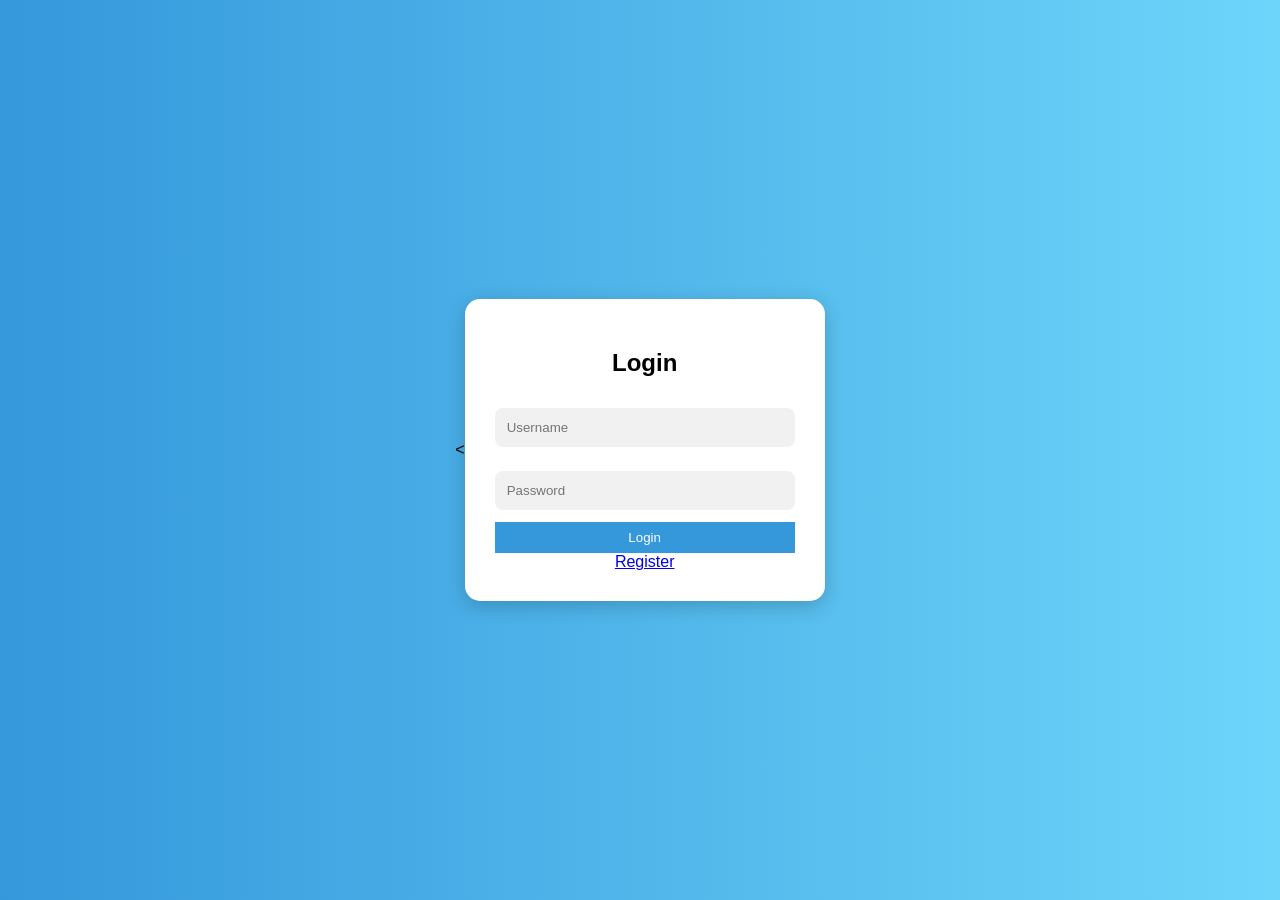
<file: index.html>
<<!DOCTYPE html>
<html>
<head>
<title>Login</title>
<link rel="stylesheet" href="css/style.css">
</head>

<body class="login-page">

<div class="login-card">
<h2>Login</h2>

<input id="username" placeholder="Username">
<input type="password" id="password" placeholder="Password">

<button onclick="login()">Login</button>

<a href="register.html">Register</a>
</div>

<script src="js/app.js"></script>
</body>
</html>
</file>
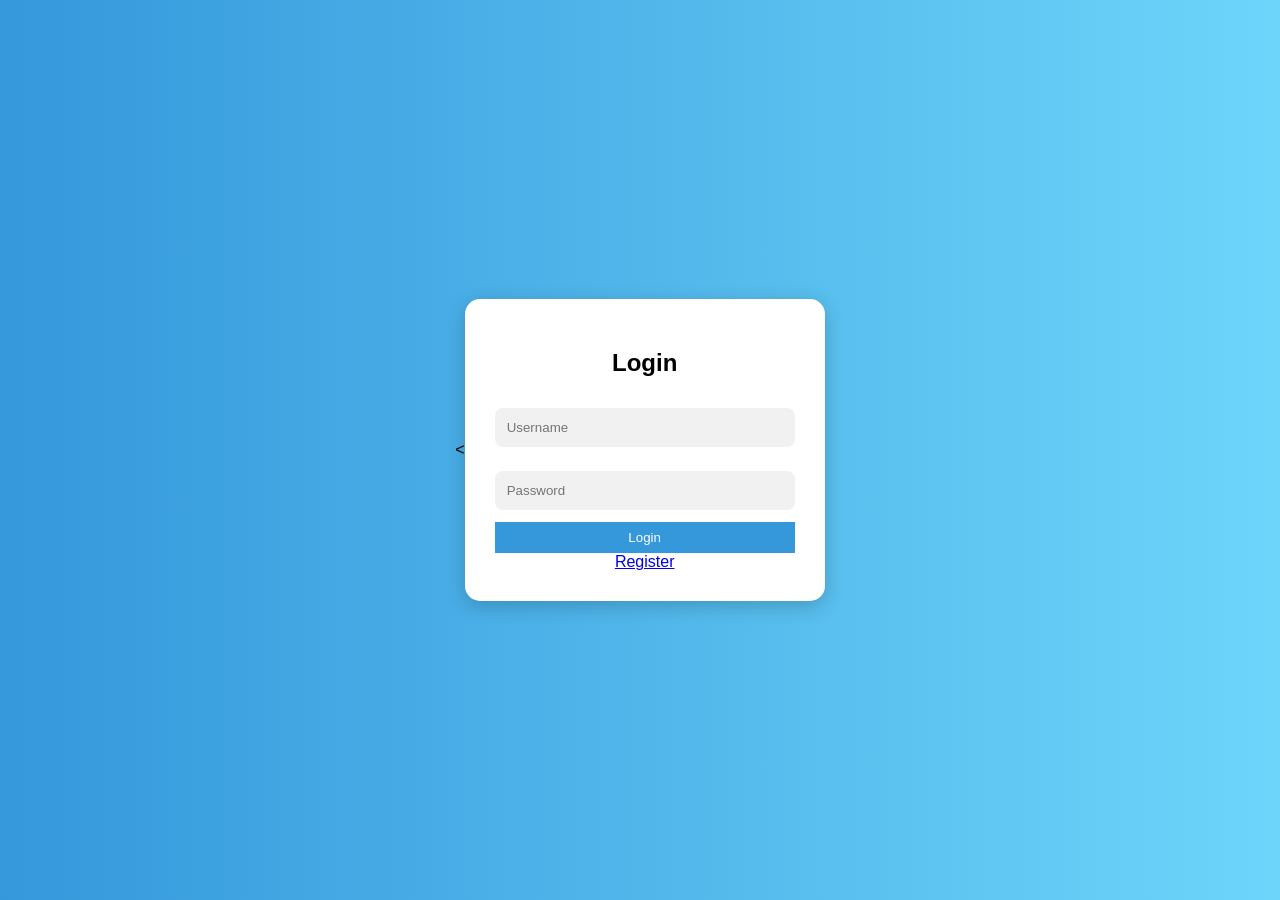
<file: appointment.html>
<!DOCTYPE html>
<html>
<head>
<link rel="stylesheet" href="css/style.css">
</head>
<body>

<div class="sidebar">
<a href="dashboard.html">Dashboard</a>
<a href="doctor.html">Doctors</a>
<a href="appointment.html">Appointments</a>
<a href="billing.html">Billing</a>
</div>

<div class="main">

<div class="header">
<h2>Appointments</h2>
<button onclick="logout()">Logout</button>
</div>

<div class="container">

<div class="card">
<h3>Book Appointment</h3>
<input id="patientName" placeholder="Patient Name">
<input id="doctorName" placeholder="Doctor Name">
<button onclick="addAppointment()">Book</button>
</div>

<div class="card">
<h3>Appointments</h3>
<table>
<tr>
<th>Patient</th>
<th>Doctor</th>
<th>Status</th>
<th>Action</th>
</tr>
<tbody id="appointmentTable"></tbody>
</table>
</div>

</div>

</div>

<script src="js/app.js"></script>
<script>
checkLogin();
showAppointments();
</script>

</body>
</html>
</file>
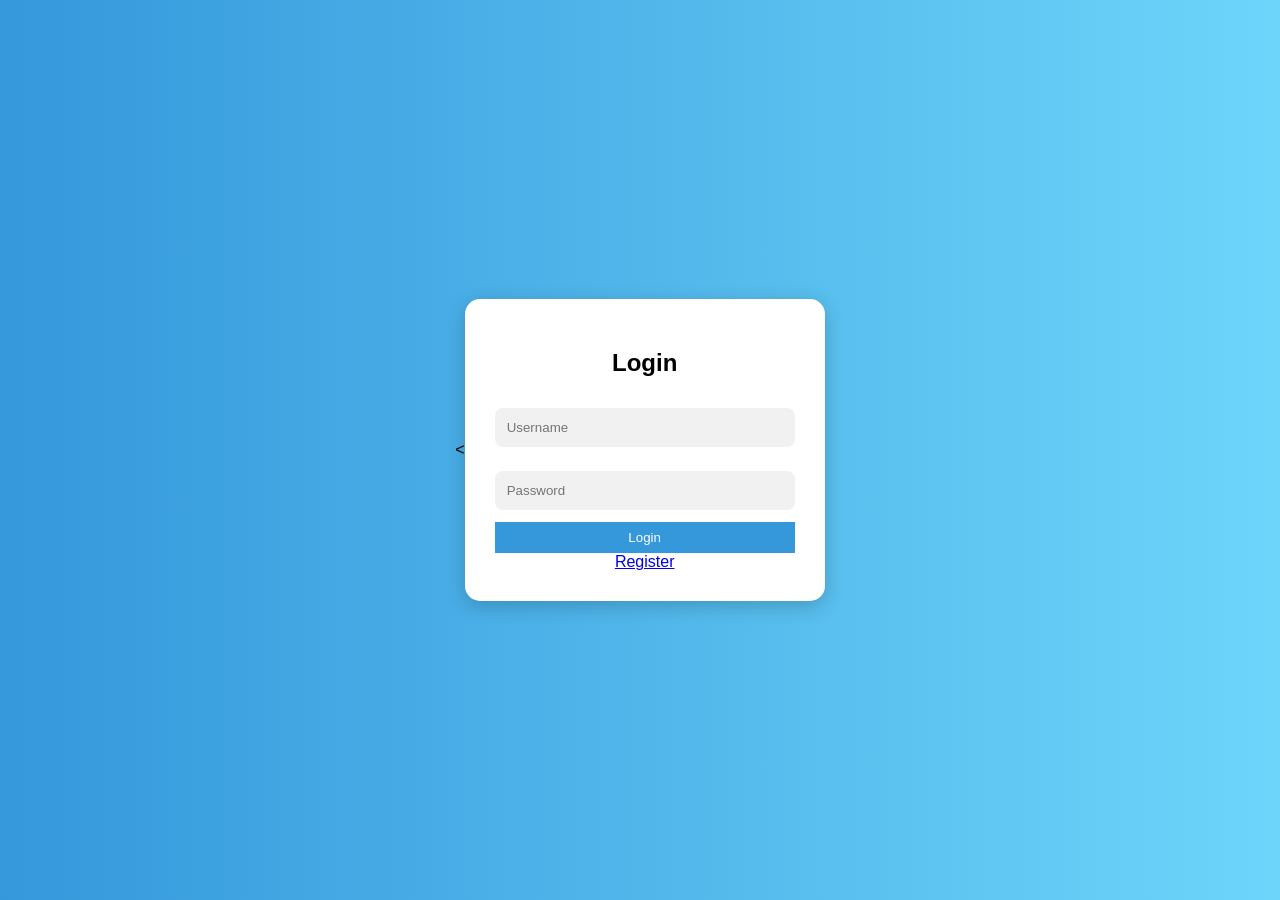
<file: billing.html>
<!DOCTYPE html>
<html>
<head>
<meta charset="UTF-8">
<link rel="stylesheet" href="css/style.css">
</head>
<body>

<div class="sidebar">
<a href="dashboard.html">Dashboard</a>
<a href="doctor.html">Doctors</a>
<a href="appointment.html">Appointments</a>
<a href="billing.html">Billing</a>
</div>

<div class="main">

<div class="header">
<h2>Billing</h2>
<button onclick="logout()">Logout</button>
</div>

<div class="container">

<div class="card">
<h3>Generate Bill</h3>

<input id="patientBill" placeholder="Patient Name">
<input id="amount" placeholder="Amount">

<button onclick="addBill()">Generate</button>
</div>

<div class="card">
<h3>Bill Records</h3>

<table>
<tr>
<th>Patient</th>
<th>Amount</th>
<th>Action</th>
</tr>

<tbody id="billTable"></tbody>

</table>

</div>

</div>

</div>

<script src="js/app.js"></script>
<script>
checkLogin();
showBills();
</script>

</body>
</html>
</file>
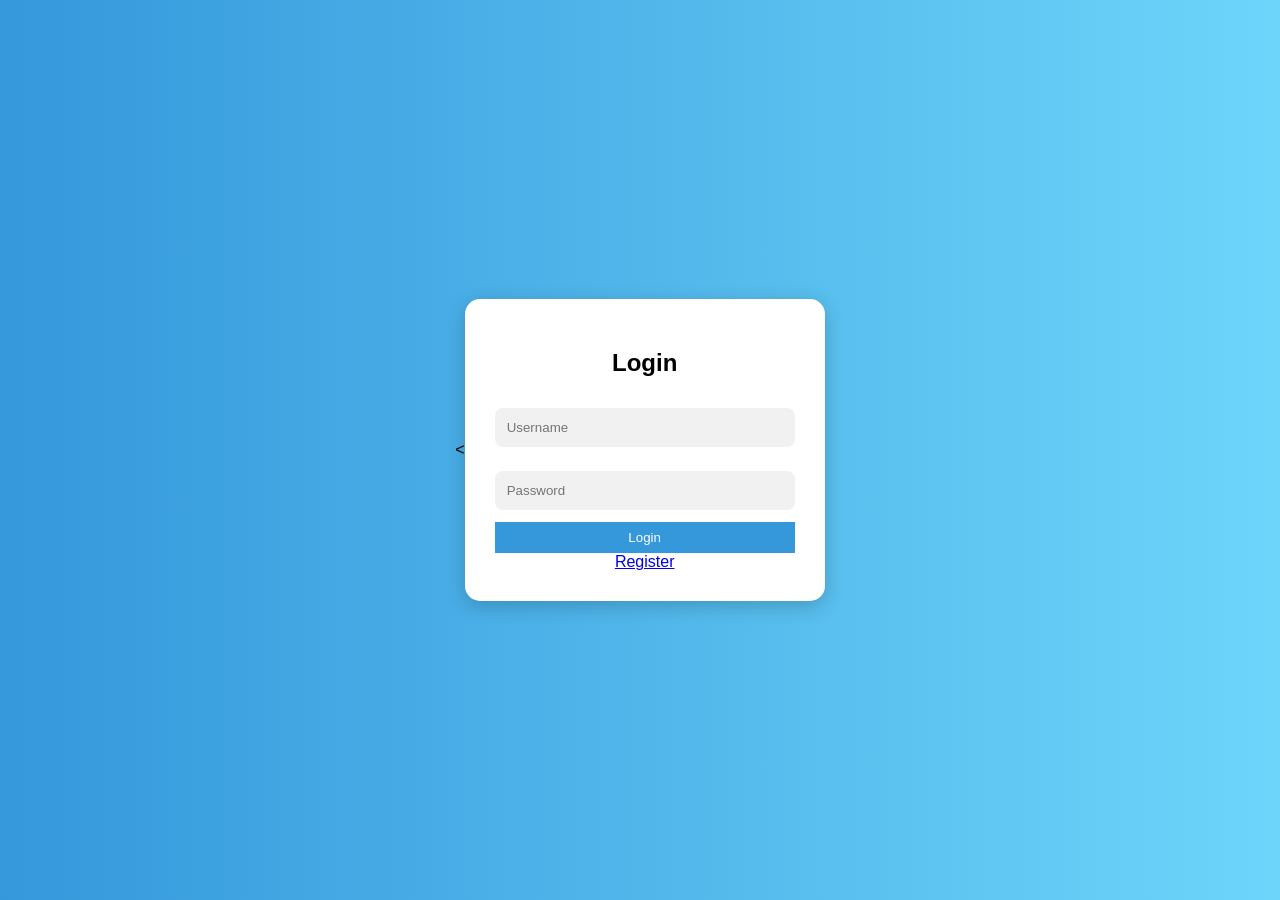
<file: dashboard.html>
<!DOCTYPE html>
<html>
<head>
<link rel="stylesheet" href="css/style.css">
</head>
<body>

<div class="sidebar">
<a href="dashboard.html">Dashboard</a>
<a href="doctor.html">Doctors</a>
<a href="appointment.html">Appointments</a>
<a href="billing.html">Billing</a>
</div>

<div class="main">

<div class="header">
<h2>Hospital Dashboard</h2>
<button onclick="logout()">Logout</button>
</div>

<div class="container">

<div class="card">
<h2>We Heal You!!</h2>
<img src="https://www.appletechsoft.com/wp-content/uploads/2020/06/Hospital-Management-System.jpg" class="dashboard-img">
</div>

<div class="card">
<h3>Total Doctors: <span id="totalDoctors"></span></h3>
<h3>Total Appointments: <span id="totalAppointments"></span></h3>
<h3>Pending: <span id="pendingAppointments"></span></h3>
<h3>Completed: <span id="completedAppointments"></span></h3>
</div>

</div>

</div>

<script src="js/app.js"></script>
<script>
checkLogin();
loadDashboard();
</script>

</body>
</html>
</file>
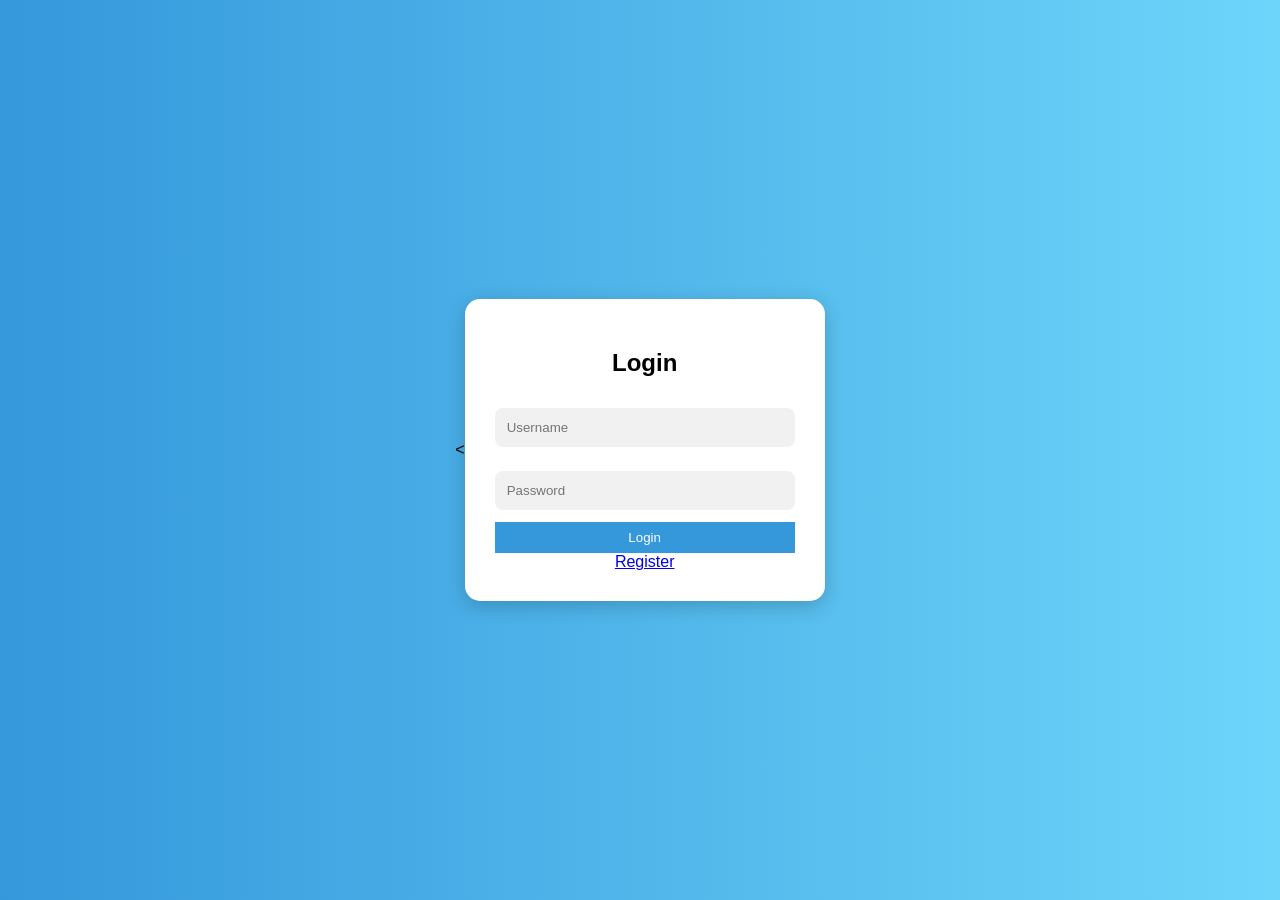
<file: doctor.html>
<!DOCTYPE html>
<html>
<head>
<link rel="stylesheet" href="css/style.css">
</head>
<body>

<div class="sidebar">
<a href="dashboard.html">Dashboard</a>
<a href="doctor.html">Doctors</a>
<a href="appointment.html">Appointments</a>
<a href="billing.html">Billing</a>
</div>

<div class="main">

<div class="header">
<h2>Doctors</h2>
<button onclick="logout()">Logout</button>
</div>

<div class="container">

<div class="card">
<h3>Add Doctor</h3>
<input id="docName" placeholder="Doctor Name">
<select id="specialization">
  <option value="">Select Specialization</option>
  <option>Cardiologist</option>
  <option>Dermatologist</option>
  <option>Neurologist</option>
  <option>Pediatrician</option>
  <option>Orthopedic</option>
  <option>General Physician</option>
</select>
<button onclick="addDoctor()">Add</button>
</div>

<div class="card">
<h3>Doctor List</h3>
<table>
<tr><th>Name</th><th>Specialization</th></tr>
<tbody id="doctorTable"></tbody>
</table>
</div>

</div>

</div>

<script src="js/app.js"></script>
<script>
checkLogin();
showDoctors();
</script>

</body>
</html>
</file>
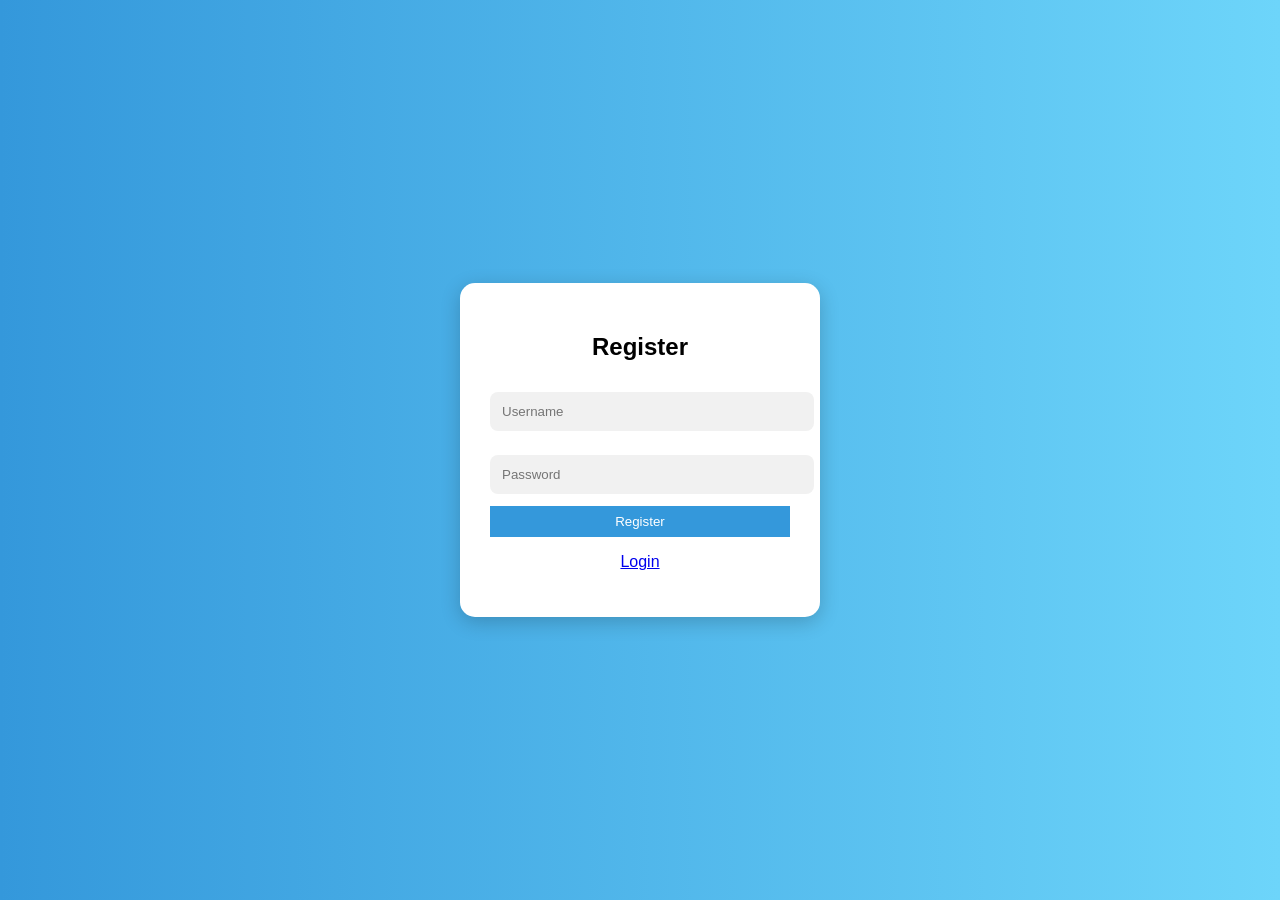
<file: register.html>
<!DOCTYPE html>
<html>
<head>
<title>Register</title>
<link rel="stylesheet" href="css/style.css">
</head>

<body class="login-page">

<div class="login-card">
<h2>Register</h2>

<input id="regUser" placeholder="Username">
<input type="password" id="regPass" placeholder="Password">

<button onclick="register()">Register</button>

<p><a href="index.html">Login</a></p>
</div>

<script src="js/app.js"></script>
</body>
</html>
</file>
<file: css/style.css>
body {
  margin: 0;
  font-family: Arial, sans-serif;
}

/* LOGIN PAGE */
body.login-page {
  display: flex;
  justify-content: center;
  align-items: center;
  height: 100vh;
  background: linear-gradient(to right, #3498db, #6dd5fa);
}

.login-card {
  width: 300px;
  padding: 30px;
  border-radius: 15px;
  background: white;
  box-shadow: 0 5px 20px rgba(0,0,0,0.2);
  text-align: center;
}

.login-card input {
  width: 100%;
  padding: 12px;
  margin: 12px 0;
  border: none;
  outline: none;
  background: #f1f1f1;
  border-radius: 8px;
}

.login-card button {
  width: 100%;
}

/* SIDEBAR */
.sidebar {
  width: 220px;
  height: 100vh;
  background: #2c3e50;
  position: fixed;
}

.sidebar a {
  display: block;
  color: white;
  padding: 15px;
  text-decoration: none;
}

.sidebar a:hover {
  background: #34495e;
}

/* MAIN */
.main {
  margin-left: 220px;
}

/* HEADER */
.header {
  background: #3498db;
  color: white;
  padding: 15px;
  display: flex;
  justify-content: space-between;
}

/* CONTENT */
.container {
  padding: 20px;
}

.card {
  background: white;
  padding: 20px;
  margin-top: 20px;
  border-radius: 10px;
}

.card:hover {
  transform: translateY(-5px);
  transition: 0.3s;
}

/* INPUT */
input {
  width: 100%;
  padding: 10px;
  margin: 10px 0;
  border: none;
  background: #f1f1f1;
  border-radius: 6px;
}

/* BUTTON */
button {
  background: #3498db;
  color: white;
  padding: 8px;
  border: none;
  cursor: pointer;
}

button:hover {
  background: #1d6fa5;
}

/* TABLE */
table {
  width: 100%;
  border-collapse: collapse;
}

th {
  background: #3498db;
  color: white;
}

td, th {
  padding: 10px;
  border: 1px solid #ddd;
  text-align: center;
}

tr:hover {
  background: #f1f1f1;
}

/* STATUS */
.pending {
  background: orange;
  color: white;
  padding: 5px;
}

.completed {
  background: green;
  color: white;
  padding: 5px;
}

/* IMAGE */
.dashboard-img {
  width: 75%;
  border-radius: 10px;
}
select {
  width: 100%;
  padding: 10px;
  margin: 10px 0;
  border: none;
  background: #f1f1f1;
  border-radius: 6px;
}
/* Billing specific (optional highlight) */
.card h3 {
  color: #2c3e50;
}

/* Amount highlight */
.amount {
  color: green;
  font-weight: bold;
}
</file>
